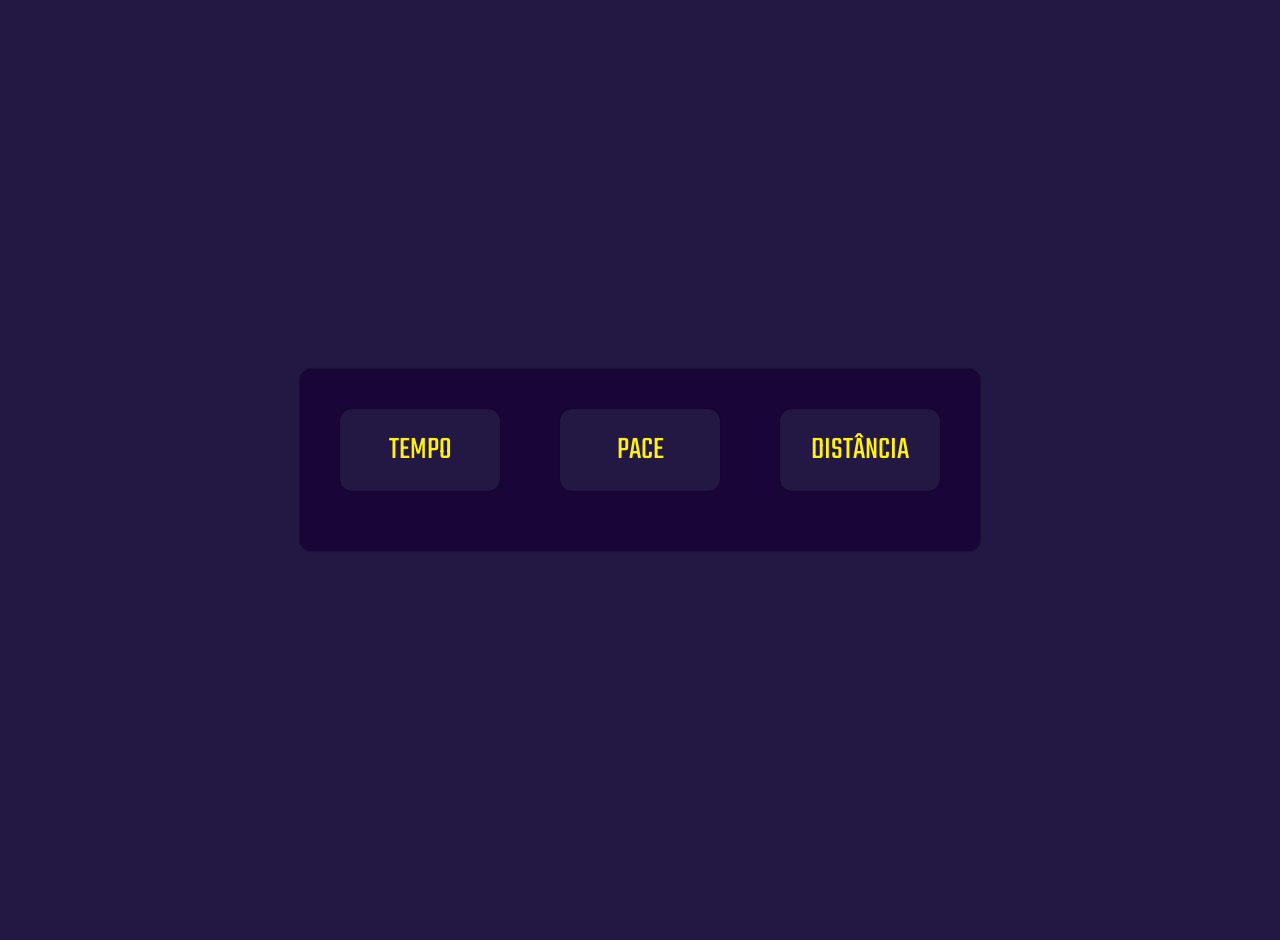
<file: index.html>
<!DOCTYPE html>
<html lang="pt-BR">
<head>
    <meta charset="UTF-8">
    <title>Calculadora de Pace</title>
    <link href="style.css" rel="stylesheet" >
    <link href="https://fonts.googleapis.com/css2?family=Teko:wght@600&display=swap" rel="stylesheet">
</head>
<body>
    
<div class="container">
    <div class="button-wrapper">
        <button class="box-item" onclick="configurarCalculadora('tempo')"> <p class="Teko">TEMPO</p> </button>
        <button class="box-item" onclick="configurarCalculadora('pace')"> <p class="Teko">PACE</p> </button>
        <button class="box-item" onclick="configurarCalculadora('distancia')"> <p class="Teko">DISTÂNCIA</p> </button>
    </div>

    <div class="conteudo-calculadora">

        <div id="painel-entrada" class="painel-escondido">
            <h2 id="titulo-painel" class="Teko"></h2>
            <div id="container-inputs"></div>
            <button class="box-item" onclick="calcular()"> <p class="Teko">CALCULAR</p> </button>
        </div>

      <div id="painel-resultado" class="painel-escondido">
            <h2 class="Teko">RESULTADO:</h2>
            <div id="valor-resultado" class="Teko" style="font-size: 60px; color: #e4e4e4;">
                --:--
            </div>
        </div>

    </div>
</div>
<script src="script.js"></script>

</body>
</html>
</file>
<file: style.css>
body {
    /* Remove a margem padrão ao redor da página */
    margin: 0;
    /* Adiciona um preenchimento de 20 pixels ao redor do conteúdo */
    padding: 20px;
    /* Define a cor de fundo da página para um cinza claro */
    background-color: #231843;
    /* Usa o modelo de layout flexível para organizar o conteúdo */
    display: flex;
    /* Centraliza horizontalmente o conteúdo */
    justify-content: center;
    /* Centraliza verticalmente o conteúdo */
    align-items: center;
    /* Garante que a altura mínima da página seja 100% da altura da janela */
    min-height: 100vh;
    flex-direction: column;
}

.container {
    max-width: 800px;
    margin: 0 auto;
    background-color: #190538;
    
    /* --- O SEGREDO ESTÁ AQUI --- */
    display: flex;          /* Ativa o modo flexível */
    flex-direction: row;    /* Coloca os itens em linha (um ao lado do outro) */
    flex-direction: column;
    gap: 20px;             /* Cria um espaço entre os elementos */
    justify-content: center; /* Centraliza os itens dentro do container */
    align-items: flex-start;    /* Alinha os itens verticalmente */
    /* --------------------------- */
    gap: 20px;
    padding: 40px 40px;          /* Reduzi de 200px para 50px para caber melhor na tela */
    border-radius: 12px;
    box-shadow: 0 0 2px rgba(0, 0, 0, 300);
    min-height: auto; 
    margin-bottom: 20px; /* Espaço entre os botões e o painel que vai abrir */
}

.Teko {
        font-family: 'Teko', sans-serif;
        font-size: 32px;
        color: #fff20f; /* Azul do Corre 4 */
        margin: 0;
    }

/* Unificando tudo em uma única classe .box-item */
.box-item {
    /* 1. Layout e Posicionamento */
    flex: 1;                 /* Divide o espaço igualmente entre os botões */
    min-width: 160px;        /* Largura mínima para caber a palavra "DISTÂNCIA" */
    max-width: none;         /* Permite que o botão cresça conforme o necessário */
    overflow: hidden;        /* Garante que nada saia dos limites da caixa */
    
    /* 2. Espaçamento e Bordas */
    padding: 15px 10px;      /* Espaço interno (Vertical | Horizontal) */
    border-radius: 12px;     /* Arredondamento dos cantos */
    border: 3px solid transparent; /* Reserva o espaço para a borda do clique */
    
    /* 3. Estilo Visual */
    background-color: #231843;
    box-shadow: 0 0 1px rgba(0, 0, 0, 400); /* Opcional: pronto para receber sombra */
    
    /* 4. Tipografia e Alinhamento de Texto */
    text-align: center;      /* Centraliza o parágrafo horizontalmente */
    white-space: nowrap;     /* Impede que o texto quebre em duas linhas */
    
    /* 5. Interação e Animação */
    cursor: pointer;         /* Muda o ícone do mouse ao passar por cima */
    outline: none;           /* Remove o contorno padrão do navegador */
    transition: all 0.2s ease-in-out; /* Suaviza as mudanças de cor e borda */
}

.box-item:focus {
    border-color: #fff20f; /* Muda a cor da borda para o amarelo Teko ao clicar */
    background-color: #5d4a91; /* Opcional: clareia levemente o fundo para dar mais feedback */
    box-shadow: 0 0 15px rgba(255, 242, 15, 0.5); /* Opcional: adiciona um brilho amarelo */
}

/* Esconde o painel inicialmente */
.painel-escondido {
    display: none; 
    background-color: #190538;
    padding: 20px;
    border-radius: 12px;
    flex: none; /* Faz ambos terem o mesmo tamanho proporcional */
    width: 320px; /* Limita a largura para não ficar gigante */

}

/* Classe que o JavaScript vai adicionar para mostrar */
.painel-visivel {
    display: flex !important;
    flex-direction: column;
    animation: fadeIn 0.3s ease-in;
}

#container-inputs {
    
    width: 100%;
}

/* Animação suave para aparecer */
@keyframes fadeIn {
    from { opacity: 0; transform: translateY(-10px); }
    to { opacity: 1; transform: translateY(0); }
}

.input-pace {
    background: #231843;    
    border: none;
    color: white;
    padding: 10px;
    font-family: 'Teko', sans-serif;
    font-size: 24px;
    width: 100%; /* Ocupa a largura da box */
    box-sizing: border-box; /* Garante que o padding não aumente o tamanho */
    margin-bottom: 20px; 
    border-radius: 12px;
    
}
.button-wrapper {
    display: flex;
    flex-direction: row; /* Coloca os botões lado a lado */
    gap: 60px; /* AUMENTE OU DIMINUA ESTE VALOR para ajustar a distância */
    width: 100%;
    justify-content: center; /* Mantém os botões centralizados no container */
}
SS
#painel-resultado {
    display: none;      /* Continua escondido inicialmente */
    width: 100%;        /* Ajuste para ocupar a largura do container pai */
    max-width: 400px;   /* Define um limite para não ficar largo demais */
    margin-top: 20px;
    padding-top: 10px; /* Ajuste este valor para alinhar com o título da esquerda */
    text-align: center;
}
.conteudo-calculadora {
    display: flex;
    flex-direction: row; /* Alinha horizontalmente */
    justify-content: center;
    align-items: center; /* Alinha pelo topo */
    gap: 100px; /* Espaço entre a caixa de input e a de resultado */
    width: 100%;
}
#valor-resultado {
    text-shadow: 0 0 15px rgba(255, 242, 15, 0.4); /* Um brilho suave amarelo */
    letter-spacing: 2px; /* Espaça um pouco mais os números */
}
#titulo-painel {
    white-space: nowrap;
    display: block;
    margin-bottom: 20px;
    width: 100%;
    overflow: block;

}
</file>
